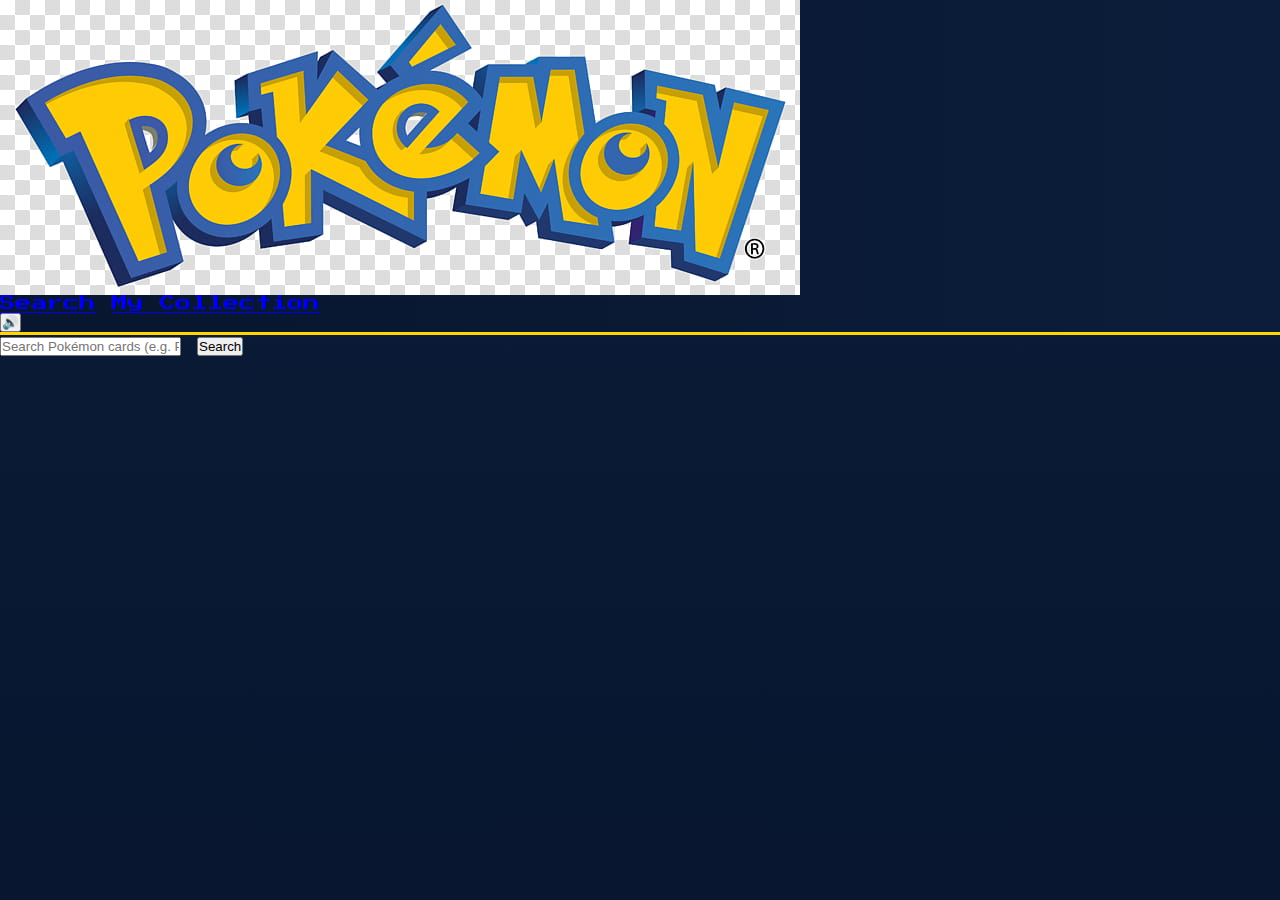
<file: index.html>
<!DOCTYPE html>
<html lang="en">
<head>
  <meta charset="UTF-8" />
  <title>Pokémon Card Collector</title>
  <meta name="viewport" content="width=device-width, initial-scale=1.0" />

  <!-- Google Pixel / Game Font -->
  <link href="https://fonts.googleapis.com/css2?family=Press+Start+2P&display=swap" rel="stylesheet">

  <!-- Main CSS -->
  <link rel="stylesheet" href="style.css">
</head>

<body>

  <!-- 🔷 HEADER -->
  <header class="top-header">
    <div class="logo">
      <img src="pokemon-logo.png" alt="Pokémon Logo">
    </div>

    <nav class="nav-links">
      <a href="index.html">Search</a>
      <a href="collection.html">My Collection</a>
    </nav>

    <!-- 🔊 MUTE BUTTON -->
    <button id="muteBtn" title="Toggle sound">🔊</button>
  </header>

  <div class="divider"></div>

  <!-- 🔍 SEARCH SECTION -->
  <main class="search-section">
    <div class="search-box">
      <input
        type="text"
        id="searchInput"
        placeholder="Search Pokémon cards (e.g. Pikachu)"
      />
      <button id="searchBtn">Search</button>
    </div>

    <div id="results" class="results-grid"></div>
  </main>

  <!-- 🔊 AUDIO FILES -->
  <audio id="sound-search" src="search.mp3" preload="auto"></audio>
  <audio id="sound-add" src="add.mp3" preload="auto"></audio>
  <audio id="sound-error" src="error.mp3" preload="auto"></audio>

  <!-- 🧠 SCRIPT -->
  <script>
    const soundSearch = document.getElementById("sound-search");
    const soundAdd = document.getElementById("sound-add");
    const soundError = document.getElementById("sound-error");
    const muteBtn = document.getElementById("muteBtn");

    let muted = localStorage.getItem("muted") === "true";
    muteBtn.textContent = muted ? "🔇" : "🔊";

    function play(sound) {
      if (!muted) {
        sound.currentTime = 0;
        sound.play();
      }
    }

    muteBtn.onclick = () => {
      muted = !muted;
      localStorage.setItem("muted", muted);
      muteBtn.textContent = muted ? "🔇" : "🔊";
    };

    // SEARCH BUTTON SOUND
    document.getElementById("searchBtn").addEventListener("click", () => {
      play(soundSearch);
      search(); // this calls your existing search() in script.js
    });
  </script>

  <!-- 🔧 MAIN APP SCRIPT -->
  <script src="script.js"></script>

</body>
</html>
</file>
<file: style.css>
/* RESET */
* {
  box-sizing: border-box;
  margin: 0;
  padding: 0;
}

body {
  font-family: 'Press Start 2P', monospace;
  background: linear-gradient(#0b1d3a, #08162f);
  color: white;
  min-height: 100vh;
}

/* =========================
   HEADER
========================= */
header {
  background: linear-gradient(90deg, #08162f, #0b1d3a);
  border-bottom: 3px solid #ffd700;
}

.header-content {
  max-width: 1200px;
  margin: auto;
  padding: 16px 24px;
  display: flex;
  align-items: center;
  gap: 20px;
}

.header-logo {
  height: 72px;
  display: flex;
  align-items: center;
}

.header-logo img {
  height: 100%;
  width: auto;
  display: block;
}

.header-text {
  font-size: 10px;
  line-height: 1.6;
  color: #ffd700;
  max-width: 520px;
}

.header-link {
  margin-left: auto;
  color: #ffd700;
  text-decoration: none;
  font-size: 11px;
}

.header-link:hover {
  text-decoration: underline;
}

/* =========================
   CENTERED SEARCH
========================= */
.centered-search {
  min-height: calc(100vh - 120px);
  display: flex;
  flex-direction: column;
  justify-content: center;
  align-items: center;
  gap: 40px;
  padding-bottom: 60px;
}

/* TITLE */
.page-title {
  font-size: 28px;
  text-shadow: 4px 4px 0 #000;
}

/* SEARCH BAR */
.search-container {
  display: flex;
  gap: 16px;
  flex-wrap: wrap;
  justify-content: center;
}

/* BIG CARTOONY INPUT */
.search-container input {
  font-family: 'Press Start 2P', monospace;
  padding: 20px 22px;
  font-size: 13px;
  width: 380px;
  border-radius: 16px;
  border: 4px solid #ffd700;
  outline: none;
}

/* BIG CARTOONY BUTTON */
.search-container button {
  font-family: 'Press Start 2P', monospace;
  padding: 20px 34px;
  font-size: 13px;
  border-radius: 16px;
  border: none;
  cursor: pointer;
  background: linear-gradient(#ffd700, #ffb300);
  color: #08162f;
  box-shadow: 0 5px 0 #caa000;
  transition: transform 0.1s ease, box-shadow 0.1s ease;
}

.search-container button:hover {
  transform: translateY(-2px);
}

.search-container button:active {
  transform: translateY(3px);
  box-shadow: 0 2px 0 #caa000;
}

/* =========================
   RESPONSIVE
========================= */
@media (max-width: 768px) {
  .header-content {
    flex-direction: column;
    align-items: flex-start;
  }

  .header-link {
    margin-left: 0;
    margin-top: 10px;
  }

  .page-title {
    font-size: 20px;
    text-align: center;
  }

  .search-container input {
    width: 100%;
    max-width: 320px;
  }
}
/* =========================
   COLLECTION PAGE
========================= */

.collection-page {
  max-width: 1200px;
  margin: 0 auto;
  padding: 40px 24px 80px;
}

/* CONTROLS */
.collection-controls {
  display: flex;
  gap: 16px;
  flex-wrap: wrap;
  justify-content: center;
  margin-bottom: 30px;
}

.collection-controls input,
.collection-controls select {
  font-family: 'Press Start 2P', monospace;
  padding: 14px 16px;
  font-size: 10px;
  border-radius: 12px;
  border: 3px solid #ffd700;
  background: #fff;
}

/* STATS */
.stats-panel {
  display: grid;
  grid-template-columns: repeat(auto-fit, minmax(160px, 1fr));
  gap: 20px;
  margin-bottom: 40px;
}

.stat-box {
  background: linear-gradient(#102a4f, #0b1d3a);
  border: 3px solid #ffd700;
  border-radius: 16px;
  padding: 20px;
  text-align: center;
}

.stat-label {
  font-size: 9px;
  color: #ffd700;
  display: block;
  margin-bottom: 10px;
}

/* GRID */
.collection-grid {
  display: grid;
  grid-template-columns: repeat(auto-fill, minmax(180px, 1fr));
  gap: 26px;
}

/* CARD */
.collection-card {
  background: linear-gradient(#102a4f, #0b1d3a);
  border: 4px solid #ffd700;
  border-radius: 18px;
  padding: 14px;
  text-align: center;
  transition: transform 0.2s ease;
}

.collection-card:hover {
  transform: translateY(-6px);
}

.collection-card img {
  width: 100%;
  border-radius: 12px;
  margin-bottom: 10px;
}

.collection-card h3 {
  font-size: 10px;
  margin-bottom: 6px;
}

.collection-card p {
  font-size: 9px;
  color: #ffd700;
}

.collection-card button {
  margin-top: 10px;
  font-family: 'Press Start 2P', monospace;
  font-size: 9px;
  padding: 8px 12px;
  border-radius: 10px;
  border: none;
  background: #ff3b3b;
  color: white;
  cursor: pointer;
}
/* =========================
   GAME UI UPGRADE
========================= */

.page-title {
  text-align: center;
  font-size: 20px;
  margin: 40px 0 30px;
}

/* GAME PANEL */
.game-panel {
  background: linear-gradient(#0e2a52, #091c38);
  border: 4px solid #ffd700;
  border-radius: 18px;
  padding: 20px;
  max-width: 900px;
  margin: 0 auto 30px;
  display: flex;
  gap: 16px;
  flex-wrap: wrap;
  justify-content: center;
}

.game-panel input,
.game-panel select {
  font-family: 'Press Start 2P', monospace;
  font-size: 10px;
  padding: 14px 16px;
  border-radius: 12px;
  border: 3px solid #ffd700;
  background: #fff;
  min-width: 180px;
}

/* STATS HUD */
.stats-hud {
  display: grid;
  grid-template-columns: repeat(auto-fit, minmax(160px, 1fr));
  gap: 20px;
  max-width: 900px;
  margin: 0 auto 40px;
}

.hud-box {
  background: linear-gradient(#132f5e, #0b1d3a);
  border: 4px solid #ffd700;
  border-radius: 16px;
  padding: 18px;
  text-align: center;
}

.hud-label {
  font-size: 9px;
  color: #ffd700;
  display: block;
  margin-bottom: 8px;
}
.tab-menu {
  display: flex;
  justify-content: center;
  gap: 12px;
  margin: 20px 0;
}

.tab-btn {
  font-family: 'Press Start 2P', monospace;
  padding: 10px 18px;
  background: #1e3a8a;
  color: #ffcc00;
  border: 3px solid #ffcc00;
  cursor: pointer;
}

.tab-btn.active {
  background: #ffcc00;
  color: #1e3a8a;
}

.tab-content {
  display: none;
}

.tab-content.active {
  display: block;
}
</file>
